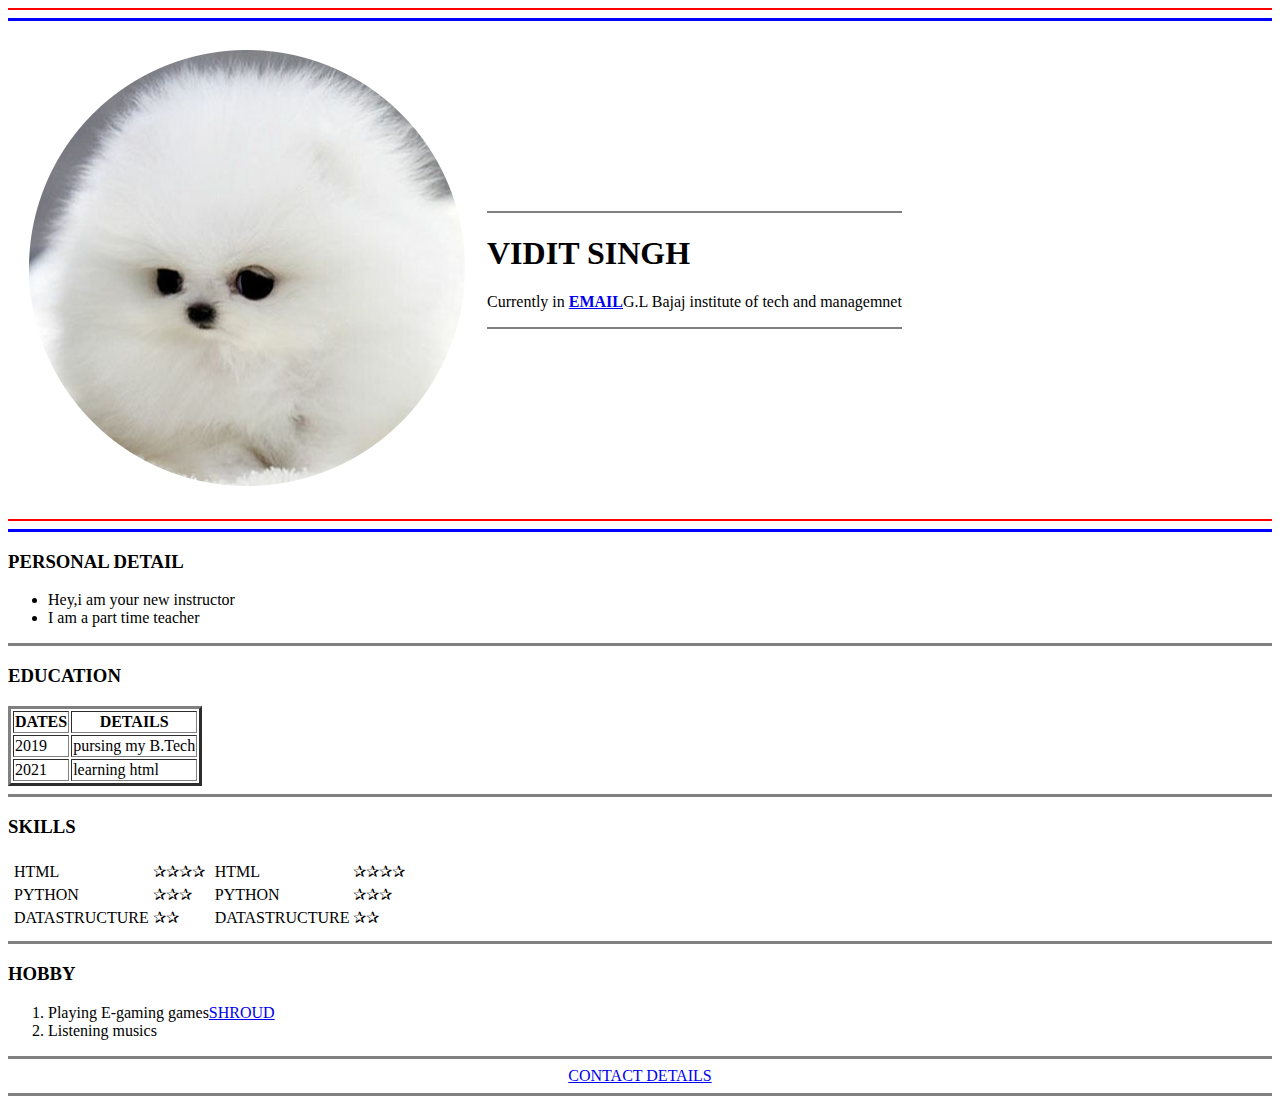
<file: index.html>
<!DOCTYPE html>
<html lang="en" dir="ltr">
  <head>
    <meta charset="utf-8">
    <title>⚠WARNING</title>
  </head>
  <body>
    <hr size="2" color="red" />
    <hr size="3" color="blue" />
    <table cellspacing="20">
      <tr>
        <td><img src="cat.png" alt="NOT FOUND"></td>
        <td>
            <hr size="2" noshade>
            <h1>VIDIT SINGH</h1>
            <p>Currently in <strong><a href="https://mail.google.com/mail/u/0/#inbox">EMAIL</a></strong>G.L Bajaj institute of tech and managemnet</p>
            <hr size="2" noshade>
        </td>
      </tr>
    </table>

    <hr size='2' color="red" />
    <hr size="3" color='blue'>
    <h3>PERSONAL DETAIL</h3>
    <ul>
      <li>Hey,i am your new instructor</li>
      <li>I am a part time teacher</li>
    </ul>
    <hr size="3" noshade>
    <h3>EDUCATION</h3>
    <table border="3">
      <thead>
        <tr>
          <th>DATES</th>
          <th>DETAILS</th>
        </tr>
      </thead>
      <tr>
        <td>2019</td>
        <td>pursing my B.Tech</td>
      </tr>
      <tr>
        <td>2021 </td>
        <td>learning html</td>
      </tr>
    </table border="1">
    <hr size="3" noshade>
    <h3>SKILLS</h3>
    <table>
      <tr>
        <td>
          <table>
            <tr>
              <td>HTML</td>
              <td>✰✰✰✰</td>
            </tr>
            <tr>
              <td>PYTHON</td>
              <td>✰✰✰</td>
            </tr>
            <tr>
              <td>DATASTRUCTURE</td>
              <td>✰✰</td>
            </tr>
          </table>
        </td>
        <td>
          <table>
            <tr>
              <td>HTML</td>
              <td>✰✰✰✰</td>
            </tr>
            <tr>
              <td>PYTHON</td>
              <td>✰✰✰</td>
            </tr>
            <tr>
              <td>DATASTRUCTURE</td>
              <td>✰✰</td>
            </tr>
          </table>
        </td>
      </tr>
    </table>
    <hr size="3" noshade>
    <h3>HOBBY</h3>
    <ol>
      <li>Playing E-gaming games<a href="https://www.youtube.com/watch?v=mE2mevd7-7A">SHROUD</a></li>
      <li>Listening musics</li>
    </ol>
    <hr size="3" noshade>
    <center>
    <a href="contact detail.html">CONTACT DETAILS</a>
  </center>
  <hr size="3" noshade>
  </body>
</html>
</file>
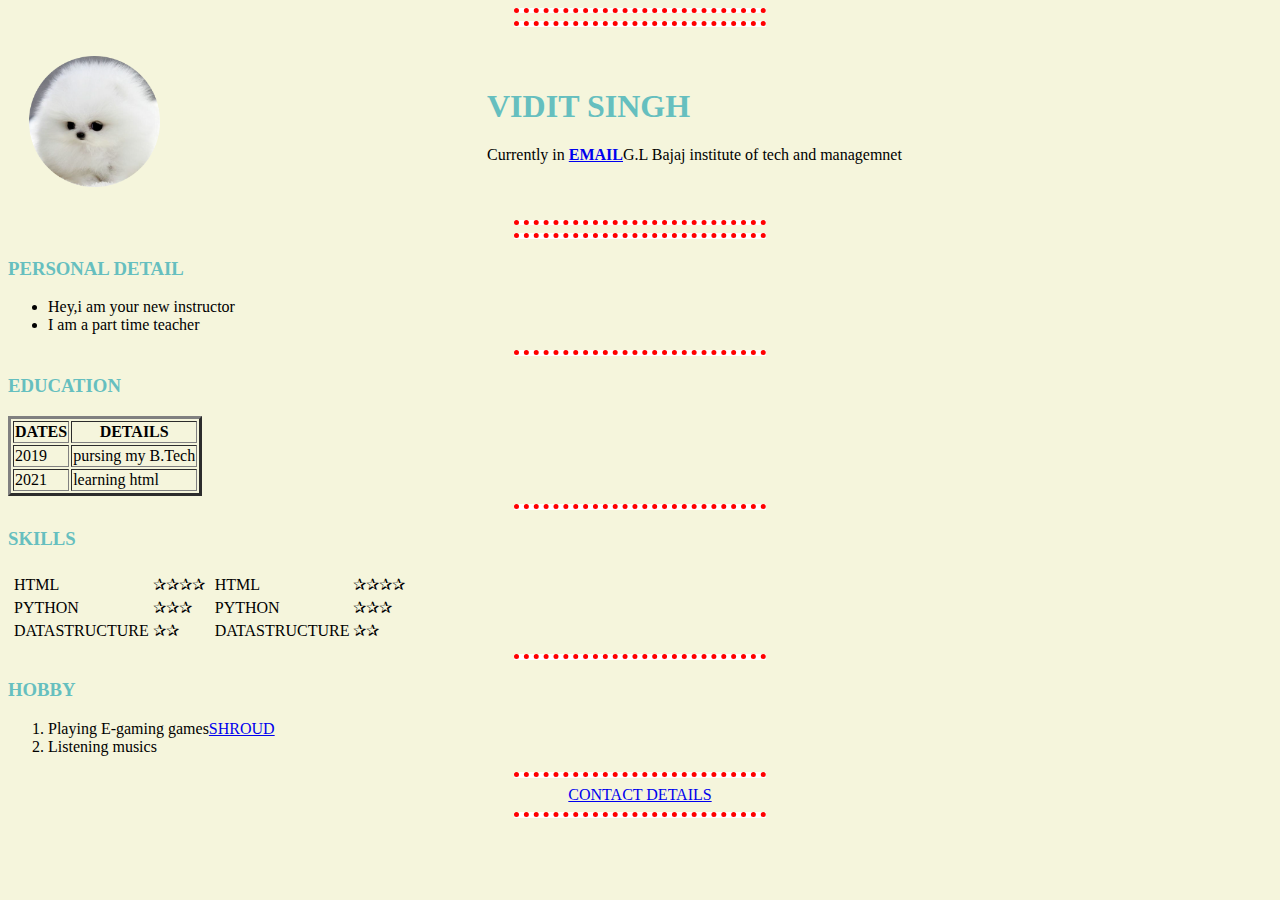
<file: HTMl/index.html>
<!DOCTYPE html>
<html>
  <head>
     <meta charset="utf-8">
    <title>⚠WARNING</title>
    <link rel="stylesheet" href="css/style.css">
  </head>
  <body>
    <hr size="2"/>
    <hr size="3"/>
    <table cellspacing="20">
      <tr>
        <td><img src="cat.png" alt="NOT FOUND"></td>
        <td>
            <h1>VIDIT SINGH</h1>
            <p>Currently in <strong><a href="https://mail.google.com/mail/u/0/#inbox">EMAIL</a></strong>G.L Bajaj institute of tech and managemnet</p>
        </td>
      </tr>
    </table>

    <hr size='2'/>
    <hr size="3"/>
    <h3>PERSONAL DETAIL</h3>
    <ul>
      <li>Hey,i am your new instructor</li>
      <li>I am a part time teacher</li>
    </ul>
    <hr size="3" noshade>
    <h3>EDUCATION</h3>
    <table border="3">
      <thead>
        <tr>
          <th>DATES</th>
          <th>DETAILS</th>
        </tr>
      </thead>
      <tr>
        <td>2019</td>
        <td>pursing my B.Tech</td>
      </tr>
      <tr>
        <td>2021 </td>
        <td>learning html</td>
      </tr>
    </table border="1">
    <hr size="3" noshade>
    <h3>SKILLS</h3>
    <table>
      <tr>
        <td>
          <table>
            <tr>
              <td>HTML</td>
              <td>✰✰✰✰</td>
            </tr>
            <tr>
              <td>PYTHON</td>
              <td>✰✰✰</td>
            </tr>
            <tr>
              <td>DATASTRUCTURE</td>
              <td>✰✰</td>
            </tr>
          </table>
        </td>
        <td>
          <table>
            <tr>
              <td>HTML</td>
              <td>✰✰✰✰</td>
            </tr>
            <tr>
              <td>PYTHON</td>
              <td>✰✰✰</td>
            </tr>
            <tr>
              <td>DATASTRUCTURE</td>
              <td>✰✰</td>
            </tr>
          </table>
        </td>
      </tr>
    </table>
    <hr size="3" noshade>
    <h3>HOBBY</h3>
    <ol>
      <li>Playing E-gaming games<a href="https://www.youtube.com/watch?v=mE2mevd7-7A">SHROUD</a></li>
      <li>Listening musics</li>
    </ol>
    <hr size="3" noshade>
    <center>
    <a href="contact detail.html">CONTACT DETAILS</a>
  </center>
  <hr size="3" noshade>
  </body>
</html>
</file>
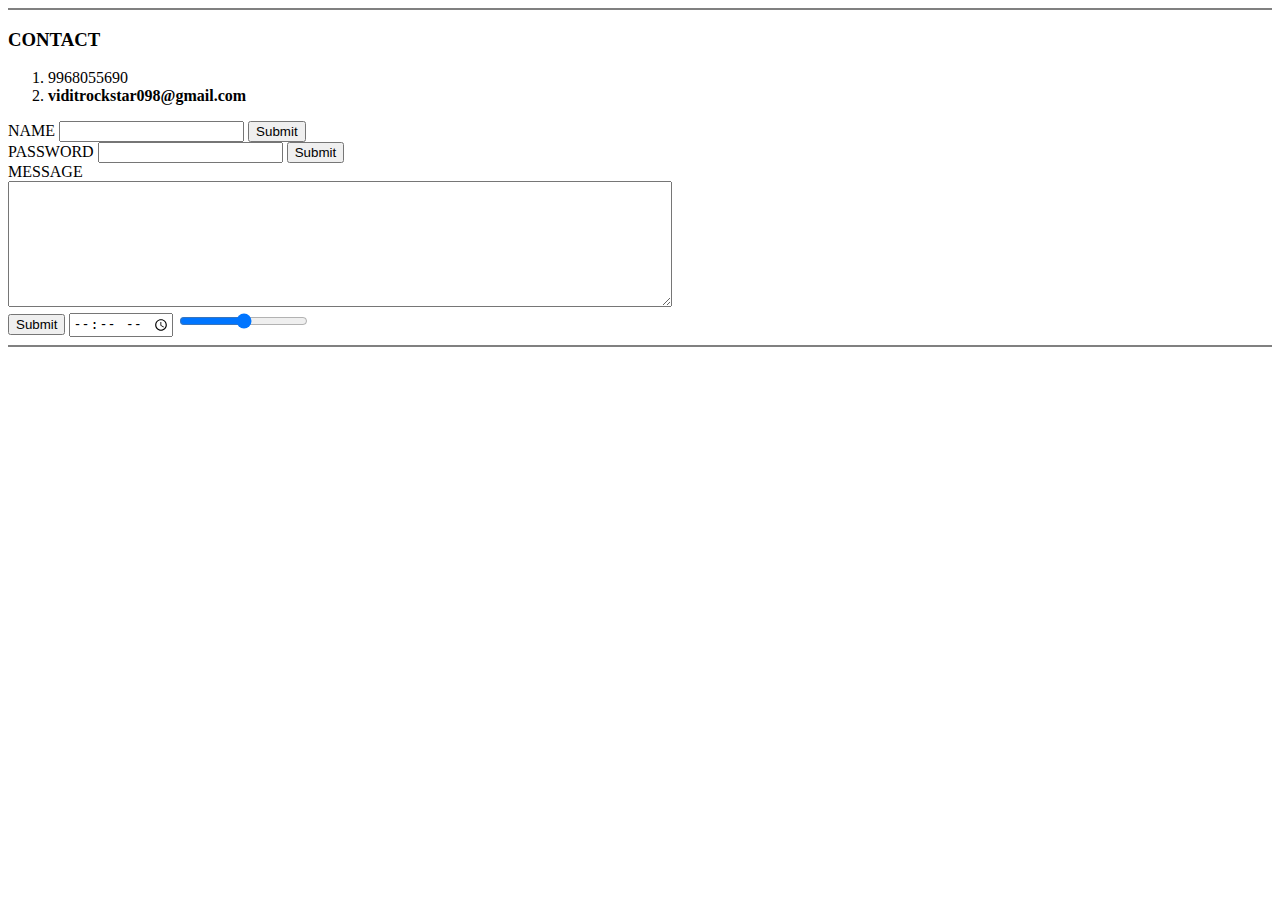
<file: contact detail.html>
<!DOCTYPE html>
<html lang="en" dir="ltr">
  <head>
    <meta charset="utf-8">
    <title></title>
  </head>
  <body>
    <hr size="2" noshade>
    <h3>CONTACT</h3>
    <ol>
      <li>9968055690</li>
      <li><strong>viditrockstar098@gmail.com</strong></li>
    </ol>
    <form action="mailto:viditrockstar098@gmail.com" method="post" enctype="text/plain">
      <label>NAME</label>
      <input type="text" name="" value="">
      <input type="submit" name="" ></br>
      <label>PASSWORD</label>
      <input type="text" name="" value="">
      <input type="submit" name=""></br>
      <label>MESSAGE</label></br>
      <textarea name="name" rows="8" cols="80"></textarea></br>
      <input type="submit" name="">
      <input type="time" name="" value="">
      <input type="range" name="" value="">
    </form>
</html>
<hr size="2" noshade>
</file>
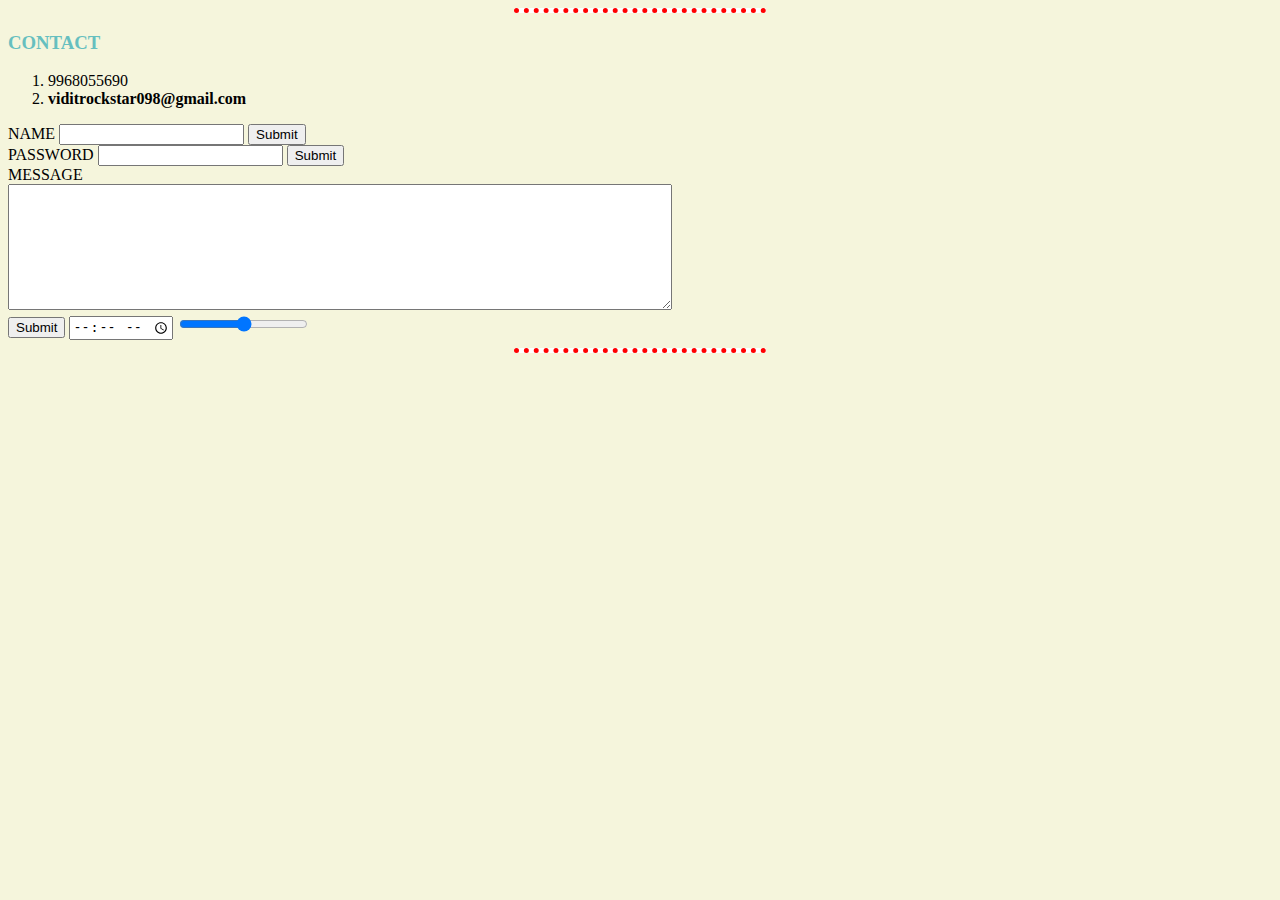
<file: HTMl/contact detail.html>
<!DOCTYPE html>
<html lang="en" dir="ltr">
  <head>
    <meta charset="utf-8">
    <title></title>
    <link rel="stylesheet" href="css/style.css">
  </head>
  <body>
    <hr size="2" noshade>
    <h3>CONTACT</h3>
    <ol>
      <li>9968055690</li>
      <li><strong>viditrockstar098@gmail.com</strong></li>
    </ol>
    <form action="mailto:viditrockstar098@gmail.com" method="post" enctype="text/plain">
      <label>NAME</label>
      <input type="text" name="" value="">
      <input type="submit" name="" ></br>
      <label>PASSWORD</label>
      <input type="text" name="" value="">
      <input type="submit" name=""></br>
      <label>MESSAGE</label></br>
      <textarea name="name" rows="8" cols="80"></textarea></br>
      <input type="submit" name="">
      <input type="time" name="" value="">
      <input type="range" name="" value="">
    </form>
</html>
<hr size="2" noshade>
</file>
<file: HTMl/css/style.css>
body{
    background-color: #f5f5dc;
  }
  hr{

    background-color: white;
    border-style: none;
    border-top-style: dotted;
    border-color: red;
    border-width: 5px;
    width:20%;
  }
  img{
    width: 30%;
  }
  h1,h2,h3,h4,h5,h6{
    color: #66BFBF;
  }
</file>
